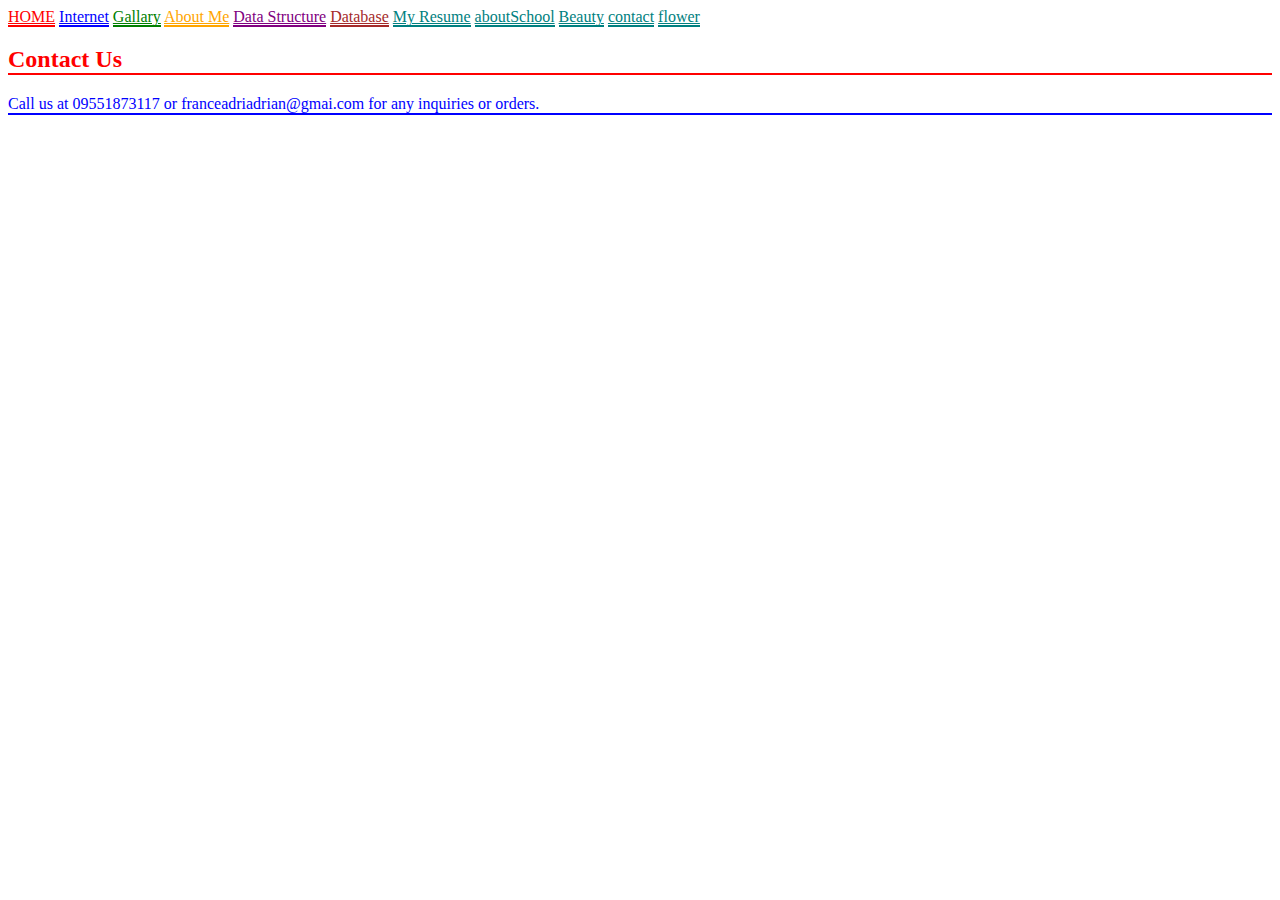
<file: contact.html>
<!DOCTYPE html>
<html lang="en">
<head>
  <meta charset="UTF-8">  
</head>

<a href="favorite.html" style="color: red; border-bottom: 2px solid red;">HOME</a>
    <a href="index.html" style="color: blue; border-bottom: 2px solid blue;">Internet</a>
    <a href="Galary.html" style="color: green; border-bottom: 2px solid green;">Gallary</a>
    <a href="aboutMe.html" style="color: orange; border-bottom: 2px solid orange;">About Me</a>
    <a href="algorithm.html" style="color: purple; border-bottom: 2px solid purple;">Data Structure</a>
    <a href="database.html" style="color: brown; border-bottom: 2px solid brown;">Database</a>
    <a href="resume.html" style="color: teal; border-bottom: 2px solid teal;">My Resume</a>
    <a href="aboutSchool.html" style="color: teal; border-bottom: 2px solid teal;">aboutSchool</a>
    <a href="FlowerStore.html" style="color: teal; border-bottom: 2px solid teal;">Beauty</a>
    <a href="contact.html" style="color: teal; border-bottom: 2px solid teal;">contact</a>
    <a href="FeaturedFlower.html" style="color: teal; border-bottom: 2px solid teal;">flower</a>
     
<body>
    
  <header><h2 style="color: red; border-bottom: 2px solid red;">Contact Us</h2>
<p style="color: blue; border-bottom: 2px solid blue;">Call us at 09551873117 or franceadriadrian@gmai.com for any inquiries or orders.</p>

  </head>
      </html>
</file>
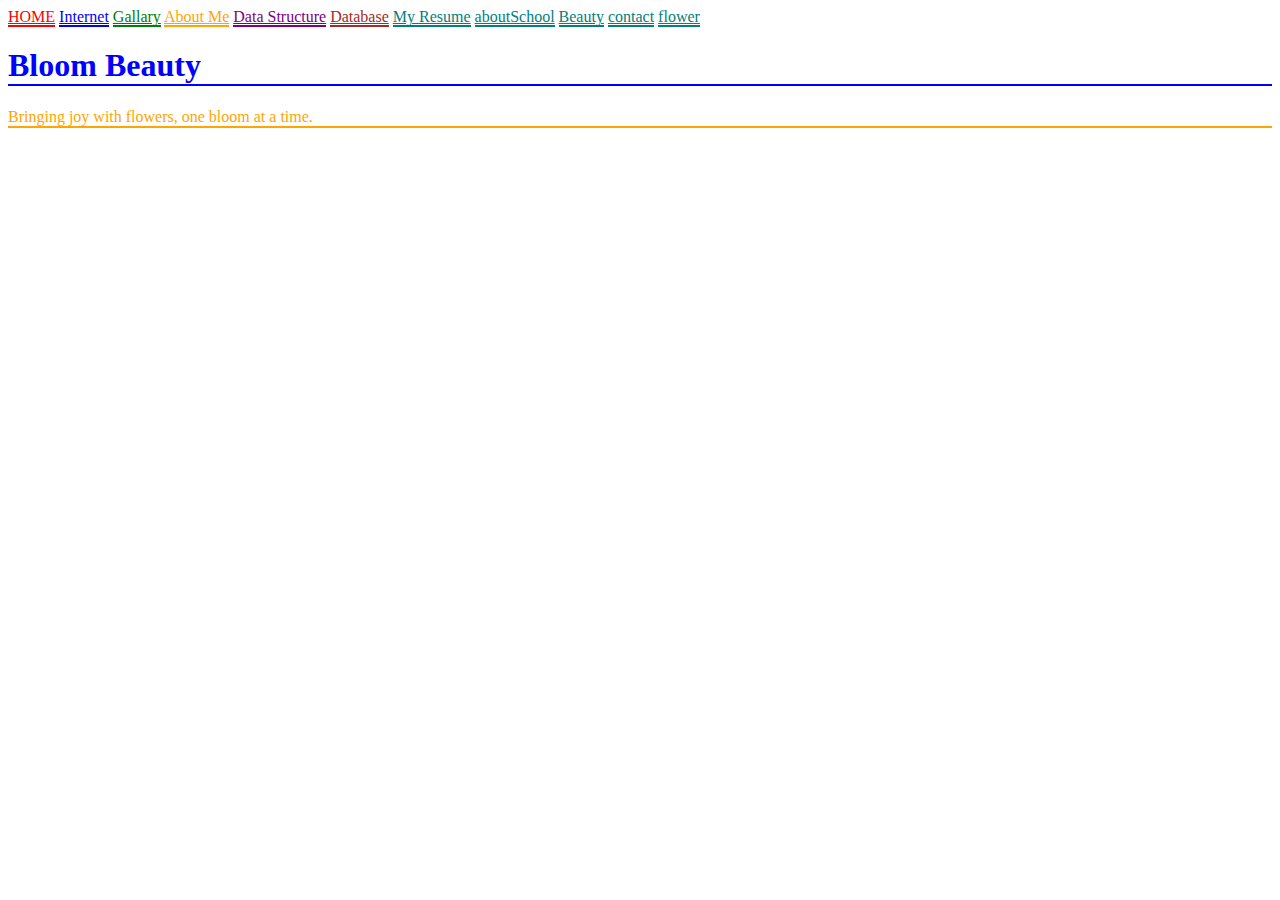
<file: FlowerStore.html>
<!DOCTYPE html>
<html lang="en">
<head>
  <meta charset="UTF-8">
  
</head>
<a href="favorite.html" style="color: red; border-bottom: 2px solid red;">HOME</a>
    <a href="index.html" style="color: blue; border-bottom: 2px solid blue;">Internet</a>
    <a href="Galary.html" style="color: green; border-bottom: 2px solid green;">Gallary</a>
    <a href="aboutMe.html" style="color: orange; border-bottom: 2px solid orange;">About Me</a>
    <a href="algorithm.html" style="color: purple; border-bottom: 2px solid purple;">Data Structure</a>
    <a href="database.html" style="color: brown; border-bottom: 2px solid brown;">Database</a>
    <a href="resume.html" style="color: teal; border-bottom: 2px solid teal;">My Resume</a>
    <a href="aboutSchool.html" style="color: teal; border-bottom: 2px solid teal;">aboutSchool</a>
    <a href="FlowerStore.html" style="color: teal; border-bottom: 2px solid teal;">Beauty</a>
    <a href="contact.html" style="color: teal; border-bottom: 2px solid teal;">contact</a>
    <a href="FeaturedFlower.html" style="color: teal; border-bottom: 2px solid teal;">flower</a>
    


<body>
  <header>
    
    <h1 style="color: blue; border-bottom: 2px solid blue;">Bloom Beauty</h1>
    <p style="color: orange; border-bottom: 2px solid orange;">Bringing joy with flowers, one bloom at a time.</p>
  </header>
</file>
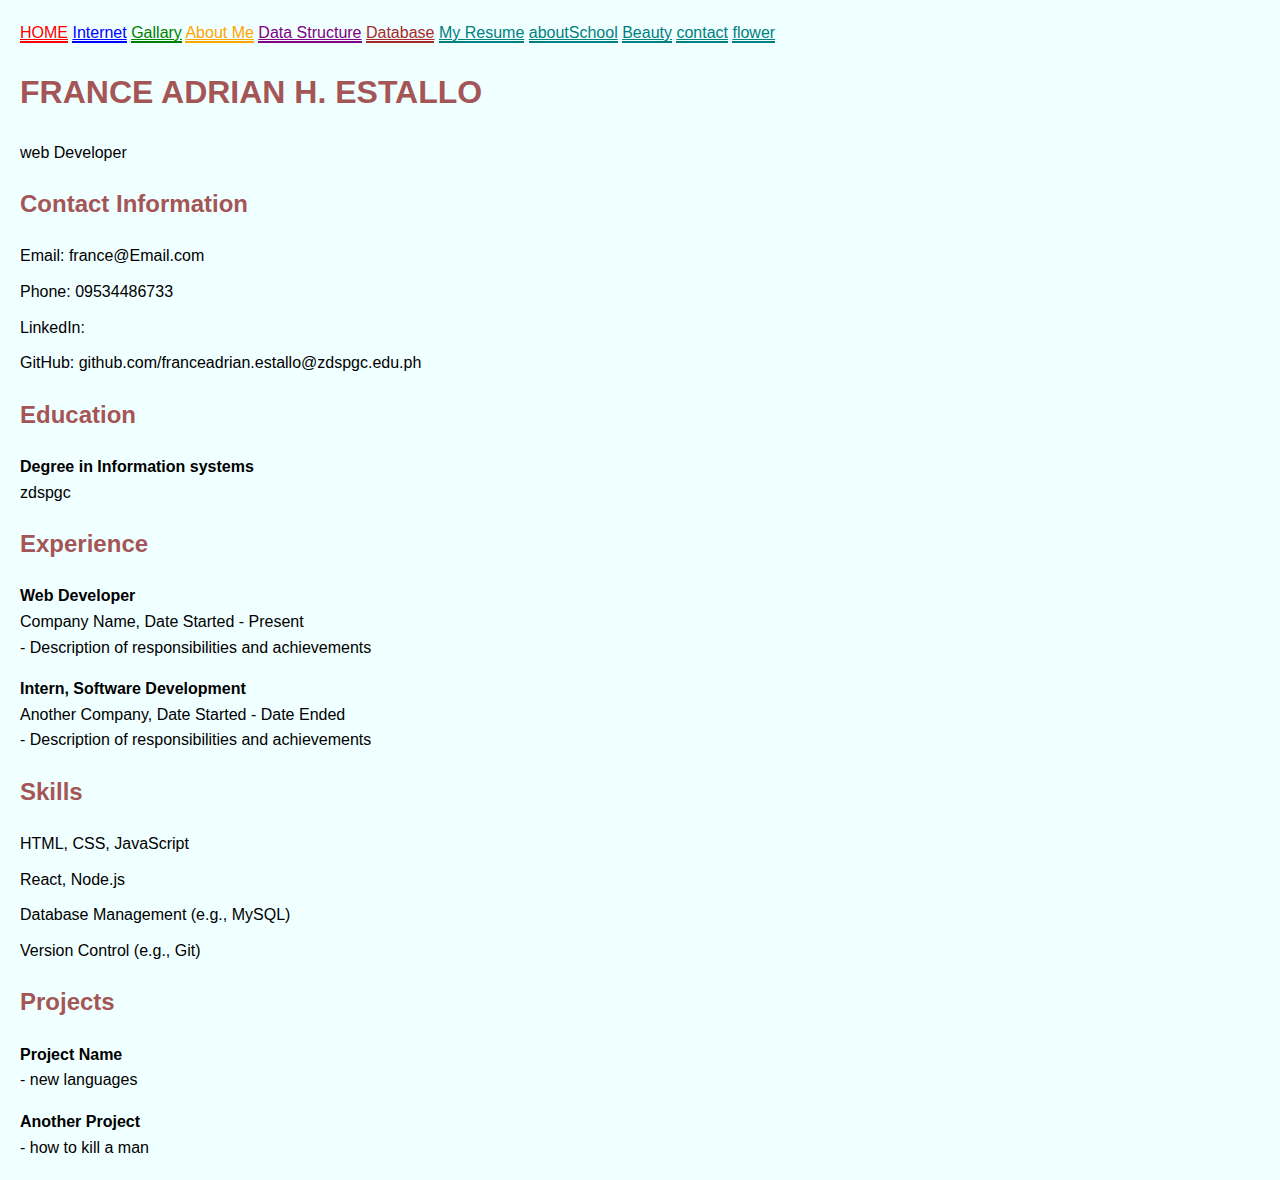
<file: resume.html>
<!DOCTYPE html>
<html lang="en">
<head>
    <meta charset="UTF-8">
    <meta name="viewport" content="width=device-width, initial-scale=1.0">
    <title>resume</title>
    
    <style>
        body {
           background-color: azure;
            font-family: Arial, sans-serif;
            line-height: 1.6;
            margin: 20px;
        }
        h1, h2 {
            color: hsl(0, 31%, 49%);
        }
        ul {
            list-style-type: none;
            padding: 0;
        }
        li {
            margin-bottom: 10px;
        }
        
    </style>
</head>
<body>
    <a href="favorite.html" style="color: red; border-bottom: 2px solid red;">HOME</a>
    <a href="index.html" style="color: blue; border-bottom: 2px solid blue;">Internet</a>
    <a href="Galary.html" style="color: green; border-bottom: 2px solid green;">Gallary</a>
    <a href="about me.html" style="color: orange; border-bottom: 2px solid orange;">About Me</a>
    <a href="algorithm.html" style="color: purple; border-bottom: 2px solid purple;">Data Structure</a>
    <a href="database.html" style="color: brown; border-bottom: 2px solid brown;">Database</a>
    <a href="resume.html" style="color: teal; border-bottom: 2px solid teal;">My Resume</a>
    <a href="aboutSchool.html" style="color: teal; border-bottom: 2px solid teal;">aboutSchool</a>
    <a href="FlowerStore.html" style="color: teal; border-bottom: 2px solid teal;">Beauty</a>
    <a href="contact.html" style="color: teal; border-bottom: 2px solid teal;">contact</a>
    <a href="FeaturedFlower.html" style="color: teal; border-bottom: 2px solid teal;">flower</a>
           
       
    <header>
        <h1>FRANCE ADRIAN H. ESTALLO</h1>
        <p>web Developer</p>
    </header>

    <section>
        <h2>Contact Information</h2>
        <ul>
            <li>Email: france@Email.com</li>
            <li>Phone: 09534486733</li>
            <li>LinkedIn: <linkedin.com/in/france adrian estall0></li>
            <li>GitHub: github.com/franceadrian.estallo@zdspgc.edu.ph</li>
        </ul>
    </section>

    <section>
        <h2>Education</h2>
        <p><strong>Degree in Information systems</strong><br>
            zdspgc</p>
    </section>

    <section>
        <h2>Experience</h2>
        <p><strong>Web Developer</strong><br>
            Company Name, Date Started - Present<br>
            - Description of responsibilities and achievements</p>

        <p><strong>Intern, Software Development</strong><br>
            Another Company, Date Started - Date Ended<br>
            - Description of responsibilities and achievements</p>
    </section>

    <section>
        <h2>Skills</h2>
        <ul>
            <li>HTML, CSS, JavaScript</li>
            <li>React, Node.js</li>
            <li>Database Management (e.g., MySQL)</li>
            <li>Version Control (e.g., Git)</li>
        </ul>
    </section>

    <section>
        <h2>Projects</h2>
        <p><strong>Project Name</strong><br>
            - new languages</p>

        <p><strong>Another Project</strong><br>
            - how to kill a man</p>
    </section>

</body>
</html>
</file>
